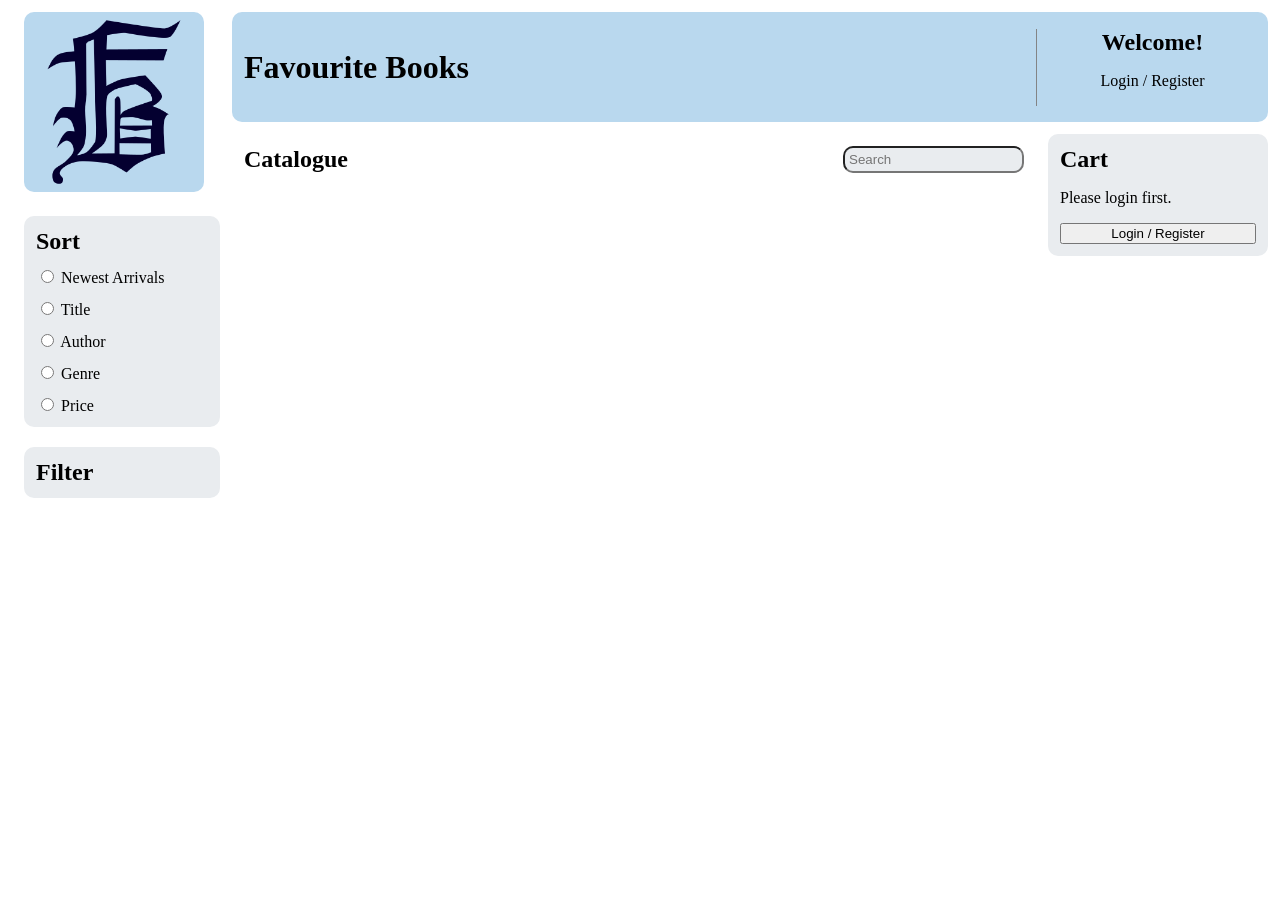
<file: Assignment 3/frontend/index.html>
<!DOCTYPE html>
<html lang="en">
<head>
    <meta charset="UTF-8">
    <meta name="viewport" content="width=device-width, initial-scale=1.0">
    <title>Favourite Books - Index</title>

    <link rel="stylesheet" href="css/style.css">
    <link rel="stylesheet" href="css/index.css">
</head>

<body>

    <aside class="left-aside">
        <a href="index.html">
            <img src="assets/FavouriteBooksLogoX300.png" alt="FB logo">
        </a>
        <div class="sort">
            <h2>Sort</h2>

            <label class="radio-option">
                <input type="radio" name="sort" value="newest-arrivals">
                <span>Newest Arrivals</span>
            </label>

            <label class="radio-option">
                <input type="radio" name="sort" value="title">
                <span>Title</span>
            </label>

            <label class="radio-option">
                <input type="radio" name="sort" value="author">
                <span>Author</span>
            </label>

            <label class="radio-option">
                <input type="radio" name="sort" value="genre">
                <span>Genre</span>
            </label>

            <label class="radio-option">
                <input type="radio" name="sort" value="price">
                <span>Price</span>
            </label>
        </div>

        <div class="filter">

            <h2>Filter</h2>

        </div>

    </aside>

    <header class="top-bar">

        <h1>Favourite Books</h1>

        <div class="auth">
            <h2>Welcome!</h2>
            <a href="login-register.html">
                <p>Login / Register</p>
            </a>

        </div>

    </header>

    <div class="content-row">

        <main>

            <div class="main-header">

                <h2>Catalogue</h2>
                <input type="search" placeholder="Search">

            </div>
            
            <div class="catalogue">

            </div>
        </main>

        <aside class="right-aside">

            <h2>Cart</h2>

        </aside>

    </div>

    <script src="js/config.js"></script>
    <script src="js/cart.js"></script>
    <script src="js/catalogue.js"></script>
    <script src="js/auth-ui.js"></script>

    <script>
       loadCart();
    </script>

</body>
</html>
</file>
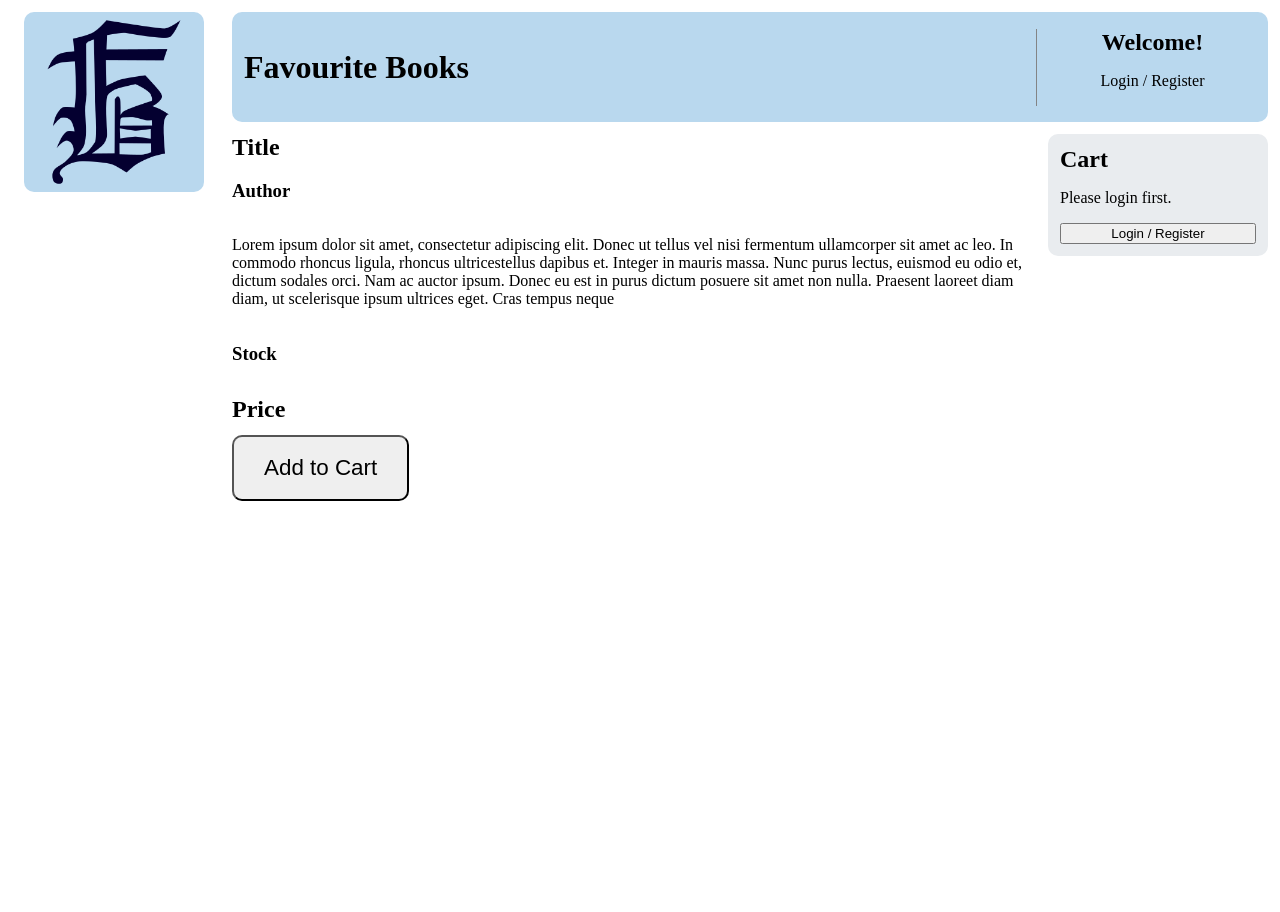
<file: Assignment 3/frontend/book-page.html>
<!DOCTYPE html>
<html lang="en">
<head>
    <meta charset="UTF-8">
    <meta name="viewport" content="width=device-width, initial-scale=1.0">
    <title>Favourite Books - View</title>

    <link rel="stylesheet" href="css/style.css">
    <link rel="stylesheet" href="css/book-page.css">
</head>

<body>

    <aside class="left-aside">
        <a href="index.html">
            <img src="assets/FavouriteBooksLogoX300.png" alt="FB logo">
        </a>
    </aside>

    <header class="top-bar">

        <h1>Favourite Books</h1>

        <div class="auth">
            <h2>Welcome!</h2>
            <a href="login-register.html">
                <p>Login / Register</p>
            </a>
        </div>

    </header>

    <div class="content-row">

        <main>

            <div class="main-header">

                <h2>Title</h2>
                <h3>Author</h3>

            </div>
            
            <div class="description">
                <p>
                    Lorem ipsum dolor sit amet, consectetur adipiscing elit. Donec ut tellus vel nisi fermentum ullamcorper sit amet ac leo. In commodo rhoncus ligula, rhoncus ultricestellus dapibus et. Integer in mauris massa. Nunc purus lectus, euismod eu odio et, dictum sodales orci. Nam ac auctor ipsum. Donec eu est in purus dictum posuere sit amet non nulla. Praesent laoreet diam diam, ut scelerisque ipsum ultrices eget. Cras tempus neque 
                </p>
            </div>

            <div class="stock-price-cart">
                <h3>Stock</h3>
                <h2>Price</h2>
                <button>Add to Cart</button>
            </div>
        </main>

        <aside class="right-aside">

            <h2>Cart</h2>

        </aside>

    </div>

    <script src="js/config.js"></script>
    <script src="js/cart.js"></script>
    <script src="js/book-page.js"></script>
    <script src="js/auth-ui.js"></script>
    
    <script>
       loadCart();
    </script>

</body>
</html>
</file>
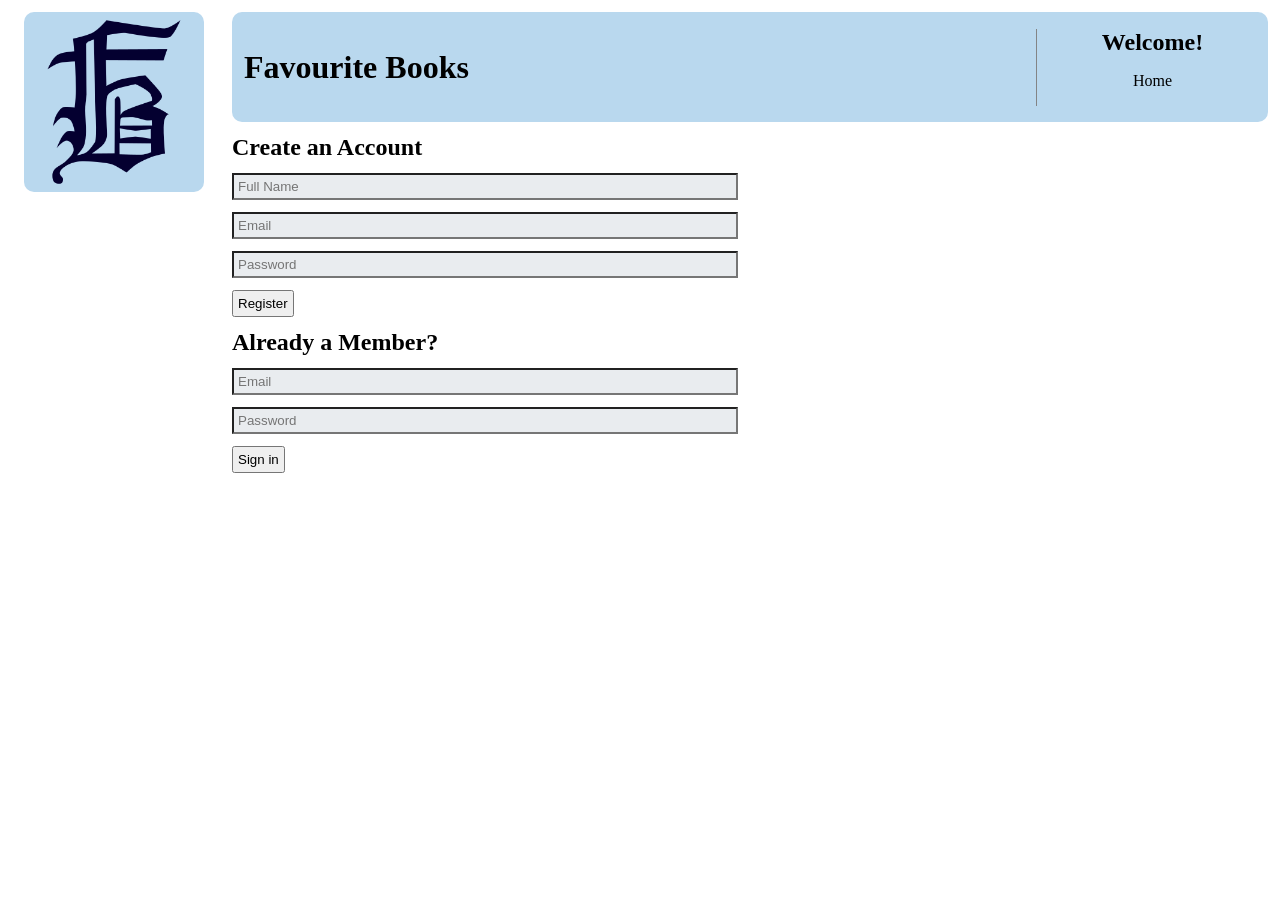
<file: Assignment 3/frontend/checkout.html>
<!DOCTYPE html>
<html lang="en">
<head>
    <meta charset="UTF-8">
    <meta name="viewport" content="width=device-width, initial-scale=1.0">
    <title>Favourite Books - Checkout</title>

    <link rel="stylesheet" href="css/style.css">
    <link rel="stylesheet" href="css/checkout.css">
</head>

<body>

    <aside class="left-aside">
        <a href="index.html">
            <img src="assets/FavouriteBooksLogoX300.png" alt="FB logo">
        </a>
    </aside>

    <header class="top-bar">
        <h1>Favourite Books</h1>

        <div class="auth">
            <h2>Welcome!</h2>
            <p>Login / Register</p>
        </div>
    </header>

    <div class="content-row">

        <main class="checkout-main">

            <div class="main-header">
                <h2>Checkout</h2>
                <h3>Review your cart and complete your order</h3>
            </div>

            <div class="checkout-container">

                <section class="checkout-card cart-summary-card">
                    <h3>Your Cart</h3>
                    <div id="checkout-cart"></div>
                </section>

                <section class="checkout-card delivery-card">
                    <h3>Delivery Details</h3>

                    <label for="delivery-address">Delivery Address</label>
                    <textarea 
                        id="delivery-address" 
                        rows="5" 
                        placeholder="Enter your delivery address"
                    ></textarea>

                    <button id="place-order-btn">Place Order</button>

                    <p id="checkout-message"></p>
                </section>

            </div>

        </main>

    </div>

    <script src="js/config.js"></script>
    <script src="js/auth-ui.js"></script>
    <script src="js/checkout.js"></script>

</body>
</html>
</file>
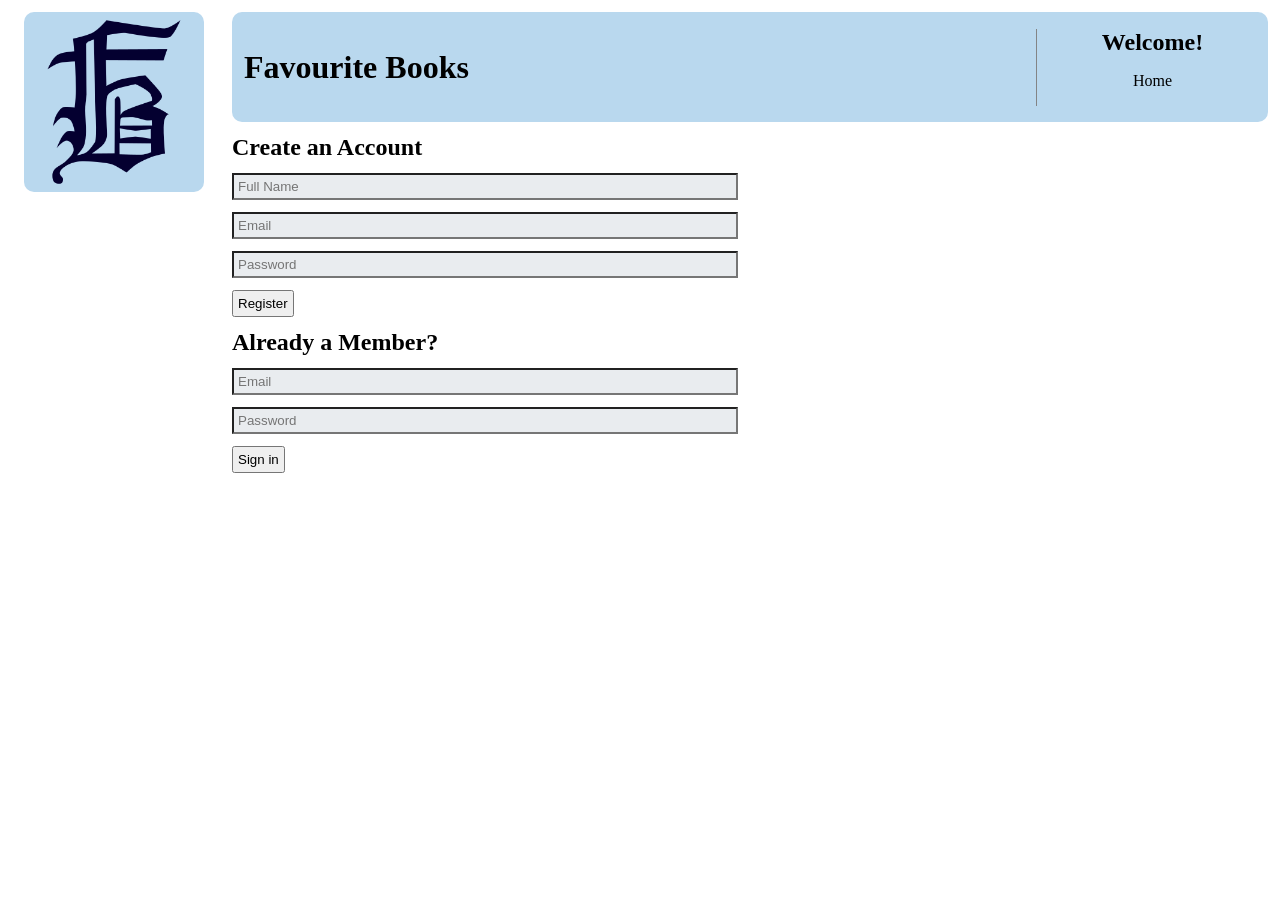
<file: Assignment 3/frontend/login-register.html>
<!DOCTYPE html>
<html lang="en">
<head>
    <meta charset="UTF-8">
    <meta name="viewport" content="width=device-width, initial-scale=1.0">
    <title>Favourite Books - Login</title>

    <link rel="stylesheet" href="css/style.css">
    <link rel="stylesheet" href="css/login-register.css">
</head>

<body>

    <aside class="left-aside">
    <a href="index.html">
        <img src="assets/FavouriteBooksLogoX300.png" alt="FB logo">
    </a>
        

    </aside>

    <header class="top-bar">

        <h1>Favourite Books</h1>

        <div class="auth">
            <h2>Welcome!</h2>
            <p>Login / Register</p> <!-- Not yet functional -->
        </div>

    </header>

    <div class="content-row">

        <main>

            <div class="main-header">

                <h2>Create an Account</h2>

            </div>
            
            <div class="register">

                <input type="text" placeholder="Full Name">
                <input type="email" placeholder="Email">
                <input type="password" placeholder="Password">
                <button>Register</button>

            </div>

            <div class="login">

                <h2>Already a Member?</h2>
                <input type="email" placeholder="Email">
                <input type="password" placeholder="Password">
                <button>Sign in</button>

            </div>

        </main>

    </div>

    <script src="js/config.js"></script>
    <script src="js/login-register.js"></script>
    <script src="js/auth-ui.js"></script>
    

</body>
</html>
</file>
<file: Assignment 3/frontend/css/style.css>
* {
    box-sizing: border-box;
}

:root {
    --radius: 10px;
}
</file>
<file: Assignment 3/frontend/css/index.css>
:root {
    --aside-width: 220px;
    --header-height: 110px;
    --gap: 12px;
}

/* =========================
   BASE LAYOUT
========================= */

body {
    min-height: 100vh;
    margin: 0;
}

/* =========================
   LEFT ASIDE
========================= */

.left-aside {
    position: fixed;
    top: var(--gap);
    left: var(--gap);
    bottom: var(--gap);

    width: var(--aside-width);

    display: flex;
    flex-direction: column;
    gap: 20px;

    padding: var(--gap);
    padding-top: 0;
}

.left-aside img {
    width: 100%;
    max-width: 180px;
    height: auto;
    align-self: center;
}

/* =========================
   RIGHT ASIDE
========================= */

.right-aside {
    position: sticky;
    top: var(--gap);
    height: fit-content;

    width: var(--aside-width);

    display: flex;
    flex-direction: column;

    overflow-y: auto;
    background-color: #E9ECEF;

    margin-left: auto;
    padding: var(--gap);
}

/* =========================
   CENTER LAYOUT
========================= */

.content-row {
    flex: 1;
    display: flex;

    margin-left: calc(var(--aside-width) + var(--gap));
    margin-right: var(--gap);
}

/* =========================
   HEADER
========================= */

header {
    display: flex;
    align-items: center;

    height: var(--header-height);

    margin: var(--gap);
    margin-left: calc(var(--aside-width) + var(--gap));

    padding: var(--gap);

    background-color: #B9D8EE;
}

/* =========================
   MAIN CONTENT
========================= */

main {
    flex: 1;
    display: flex;
    flex-direction: column;

    margin-right: calc(var(--gap) * 2);
}

/* =========================
   TOP BAR CONTENT
========================= */

.main-header {
    display: flex;
    justify-content: space-between;
    align-items: center;

    margin: var(--gap);
    margin-right: 0;
}

/* =========================
   SIDEBAR SECTIONS
========================= */

.sort,
.filter {
    display: flex;
    flex-direction: column;
    gap: var(--gap);

    background-color: #E9ECEF;
    padding: var(--gap);
}

.filter {
    overflow: auto;
}

/* =========================
   CARDS / ITEMS
========================= */

.catalogue {
    display: flex;
    flex-direction: column;
    flex-wrap: wrap;

    gap: var(--gap);
}

.catalogue-item {
    display: flex;
    width: 100%;
    background-color: #B9D8EE;
    justify-content: space-between;
    align-items: center;

    padding: var(--gap);

    transition: background-color 0.15s ease, transform 0.1s ease;
}

.catalogue-item:hover {
    background-color: #a9c9e3; /* slightly darker than current */
    cursor: pointer;
}

.catalogue-item .left {
    display: flex;
    gap: var(--gap);
    align-items: center;
    
}

.catalogue-item .right {
    display: flex;
    gap: var(--gap);
    align-items: center;
}

.title {
    font-weight: bold;
    padding-right: var(--gap);
}

.author {
    padding-left: var(--gap);    
}

.price {
    font-weight: bold;
    color: #2d7a2d;
    padding-left: var(--gap);
}

.genre {
    color: #666;
    padding-right: var(--gap)
}

.stock {
    color: #444;
    padding-left: var(--gap);
     padding-right: var(--gap);
}

/* =========================
   AUTH / HEADER ELEMENTS
========================= */

.auth {
    margin-left: auto;

    padding-left: var(--gap);

    border-left: 1px solid #838485;

    width: var(--aside-width);

    text-align: center;
}

/* =========================
   FORMS
========================= */

input {
    background-color: #E9ECEF;
    padding: calc(var(--gap) / 3);
}

input[type="search"] {
    border-radius: var(--radius);
}

/* =========================
   SHARED STYLING
========================= */

.left-aside img,
.sort,
.filter,
header,
input[type="search"],
.catalogue-item,
.right-aside {
    border-radius: var(--radius);
}

h2 {
    margin: 0;
}
</file>
<file: Assignment 3/frontend/css/book-page.css>
:root {
    --aside-width: 220px;
    --header-height: 110px;
    --gap: 12px;
}

/* =========================
   BASE LAYOUT
========================= */

body {
    min-height: 100vh;
    margin: 0;
}

/* =========================
   LEFT ASIDE
========================= */

.left-aside {
    position: fixed;
    top: var(--gap);
    left: var(--gap);
    bottom: var(--gap);

    width: var(--aside-width);

    display: flex;
    flex-direction: column;

    padding: var(--gap);
    padding-top: 0;
}

.left-aside img {
    width: 100%;
    max-width: 180px;
    height: auto;
    align-self: center;
}

/* =========================
   RIGHT ASIDE
========================= */

.right-aside {
    position: sticky;
    top: var(--gap);
    height: fit-content;

    width: var(--aside-width);

    display: flex;
    flex-direction: column;

    margin-left: auto;

    padding: var(--gap);

    overflow-y: auto;
    background-color: #E9ECEF;
}

/* =========================
   CENTER LAYOUT
========================= */

.content-row {
    display: flex;

    margin-left: calc(var(--aside-width) + var(--gap));
    margin-right: var(--gap);
}

/* =========================
   HEADER
========================= */

header {
    display: flex;
    align-items: center;

    height: var(--header-height);

    margin: var(--gap);
    margin-left: calc(var(--aside-width) + var(--gap));

    padding: var(--gap);

    background-color: #B9D8EE;
}

/* =========================
   MAIN CONTENT
========================= */

main {
    flex: 1;
    display: flex;
    flex-direction: column;

    margin-right: calc(var(--gap) * 2);
}

.stock-price-cart {
    display: flex;
    flex-direction: column;
    gap: var(--gap);
}

.stock-price-cart button {
    font-size: 1.4rem;
    padding: calc(var(--gap) * 1.5) calc(var(--gap) * 2.5);
    border-radius: var(--radius);
    cursor: pointer;
    align-self: flex-start;
    width: auto;
}

/* =========================
   AUTH / HEADER ELEMENTS
========================= */

.auth {
    margin-left: auto;

    padding-left: var(--gap);

    border-left: 1px solid #838485;

    width: var(--aside-width);

    text-align: center;
}

/* =========================
   FORMS
========================= */

input {
    background-color: #E9ECEF;
    padding: calc(var(--gap) / 3);
}

input[type="search"] {
    border-radius: var(--radius);
}

/* =========================
   SHARED STYLING
========================= */

.left-aside img,
header,
input[type="search"],
.right-aside {
    border-radius: var(--radius);
}

h2 {
    margin: 0;
}
</file>
<file: Assignment 3/frontend/css/checkout.css>
body {
    margin: 0;
}

.left-aside {
    width: 210px;
    padding: 20px;
    float: left;
}

.left-aside a {
    display: block;
}

.left-aside img {
    width: 100%;
    cursor: pointer;
}

.top-bar {
    background-color: #bdd7ea;
    border-radius: 8px;
    margin: 20px 20px 20px 230px;
    padding: 20px 35px;

    display: flex;
    justify-content: space-between;
    align-items: center;
}

.top-bar h1 {
    font-size: 32px;
    margin: 0;
}

.auth {
    border-left: 2px solid #8fb6cf;
    padding-left: 35px;
    min-width: 180px;
    text-align: center;
}

.auth h2 {
    margin: 0 0 15px 0;
    font-size: 26px;
}

.auth p {
    margin: 0;
    cursor: pointer;
}

.content-row {
    margin-left: 230px;
    margin-right: 20px;
}

.checkout-main {
    padding: 20px 0;
}

.checkout-main .main-header {
    margin-bottom: 20px;
}

.checkout-main .main-header h2 {
    font-size: 30px;
    margin-bottom: 5px;
}

.checkout-main .main-header p {
    color: #444;
    margin-top: 0;
}

.checkout-container {
    display: grid;
    grid-template-columns: 1.3fr 1fr;
    gap: 24px;
    align-items: start;
}

.checkout-card {
    background-color: #e9eef3;
    border-radius: 12px;
    padding: 22px;
    box-shadow: 0 2px 8px rgba(0, 0, 0, 0.08);
}

.checkout-card h3 {
    margin-top: 0;
    font-size: 24px;
    border-bottom: 1px solid #c6d0da;
    padding-bottom: 10px;
}

.checkout-item {
    background-color: #bdd7ea;
    border-radius: 10px;
    padding: 14px;
    margin-bottom: 12px;
}

.checkout-item strong {
    font-size: 18px;
}

.checkout-item p {
    margin: 6px 0;
}

.checkout-total {
    margin-top: 18px;
    font-size: 22px;
    text-align: right;
}

.delivery-card label {
    display: block;
    font-weight: bold;
    margin-bottom: 8px;
}

.delivery-card textarea {
    width: 100%;
    box-sizing: border-box;
    padding: 12px;
    border-radius: 8px;
    border: 1px solid #aaa;
    resize: vertical;
    font-family: inherit;
    font-size: 15px;
    margin-bottom: 16px;
}

#place-order-btn {
    width: 100%;
    padding: 12px;
    border: none;
    border-radius: 8px;
    background-color: #bdd7ea;
    font-size: 17px;
    font-weight: bold;
    cursor: pointer;
}

#place-order-btn:hover {
    background-color: #a7c8df;
}

#checkout-message {
    margin-top: 14px;
    font-weight: bold;
}

@media (max-width: 900px) {
    .left-aside {
        float: none;
        width: 180px;
    }

    .top-bar {
        margin: 20px;
    }

    .content-row {
        margin-left: 20px;
    }

    .checkout-container {
        grid-template-columns: 1fr;
    }
}
</file>
<file: Assignment 3/frontend/css/login-register.css>
:root {
    --aside-width: 220px;
    --header-height: 110px;
    --gap: 12px;
}

/* =========================
   BASE LAYOUT
========================= */

body {
    min-height: 100vh;
    margin: 0;
}

/* =========================
   LEFT ASIDE
========================= */

.left-aside {
    position: fixed;
    top: var(--gap);
    left: var(--gap);
    bottom: var(--gap);

    width: var(--aside-width);

    display: flex;
    flex-direction: column;

    padding: var(--gap);
    padding-top: 0;
}

.left-aside img {
    width: 100%;
    max-width: 180px;
    height: auto;
    align-self: center;
}

/* =========================
   CENTER LAYOUT
========================= */

.content-row {
    display: flex;

    margin-left: calc(var(--aside-width) + var(--gap));
    margin-right: var(--gap);
}

/* =========================
   HEADER
========================= */

header {
    display: flex;
    align-items: center;

    height: var(--header-height);

    margin: var(--gap);
    margin-left: calc(var(--aside-width) + var(--gap));

    padding: var(--gap);

    background-color: #B9D8EE;
}

/* =========================
   MAIN CONTENT
========================= */

main {
    flex: 1;
    display: flex;
    flex-direction: column;

    margin-right: calc(var(--gap) * 2);
}

.register input {
    width: 50%;
    min-width: fit-content;
    background-color: #E9ECEF;
    padding: calc(var(--gap) / 3);
}

.register button {
    width: fit-content;
    padding: calc(var(--gap) / 3);
}

.login input {
    width: 50%;
    min-width: fit-content;
    background-color: #E9ECEF;
    padding: calc(var(--gap) / 3);
}

.login button {
    width: fit-content;
    padding: calc(var(--gap) / 3);
}

.register {
    padding-top: var(--gap);
    display: flex;
    flex-direction: column;
    gap: var(--gap);
}

.login {
    padding-top: var(--gap);
    display: flex;
    flex-direction: column;
    gap: var(--gap);
}

/* =========================
   AUTH / HEADER ELEMENTS
========================= */

.auth {
    margin-left: auto;

    padding-left: var(--gap);

    border-left: 1px solid #838485;

    width: var(--aside-width);

    text-align: center;
}

/* =========================
   SHARED STYLING
========================= */

.left-aside img,
header,
input[type="search"],
.right-aside {
    border-radius: var(--radius);
}

h2 {
    margin: 0;
}
</file>
